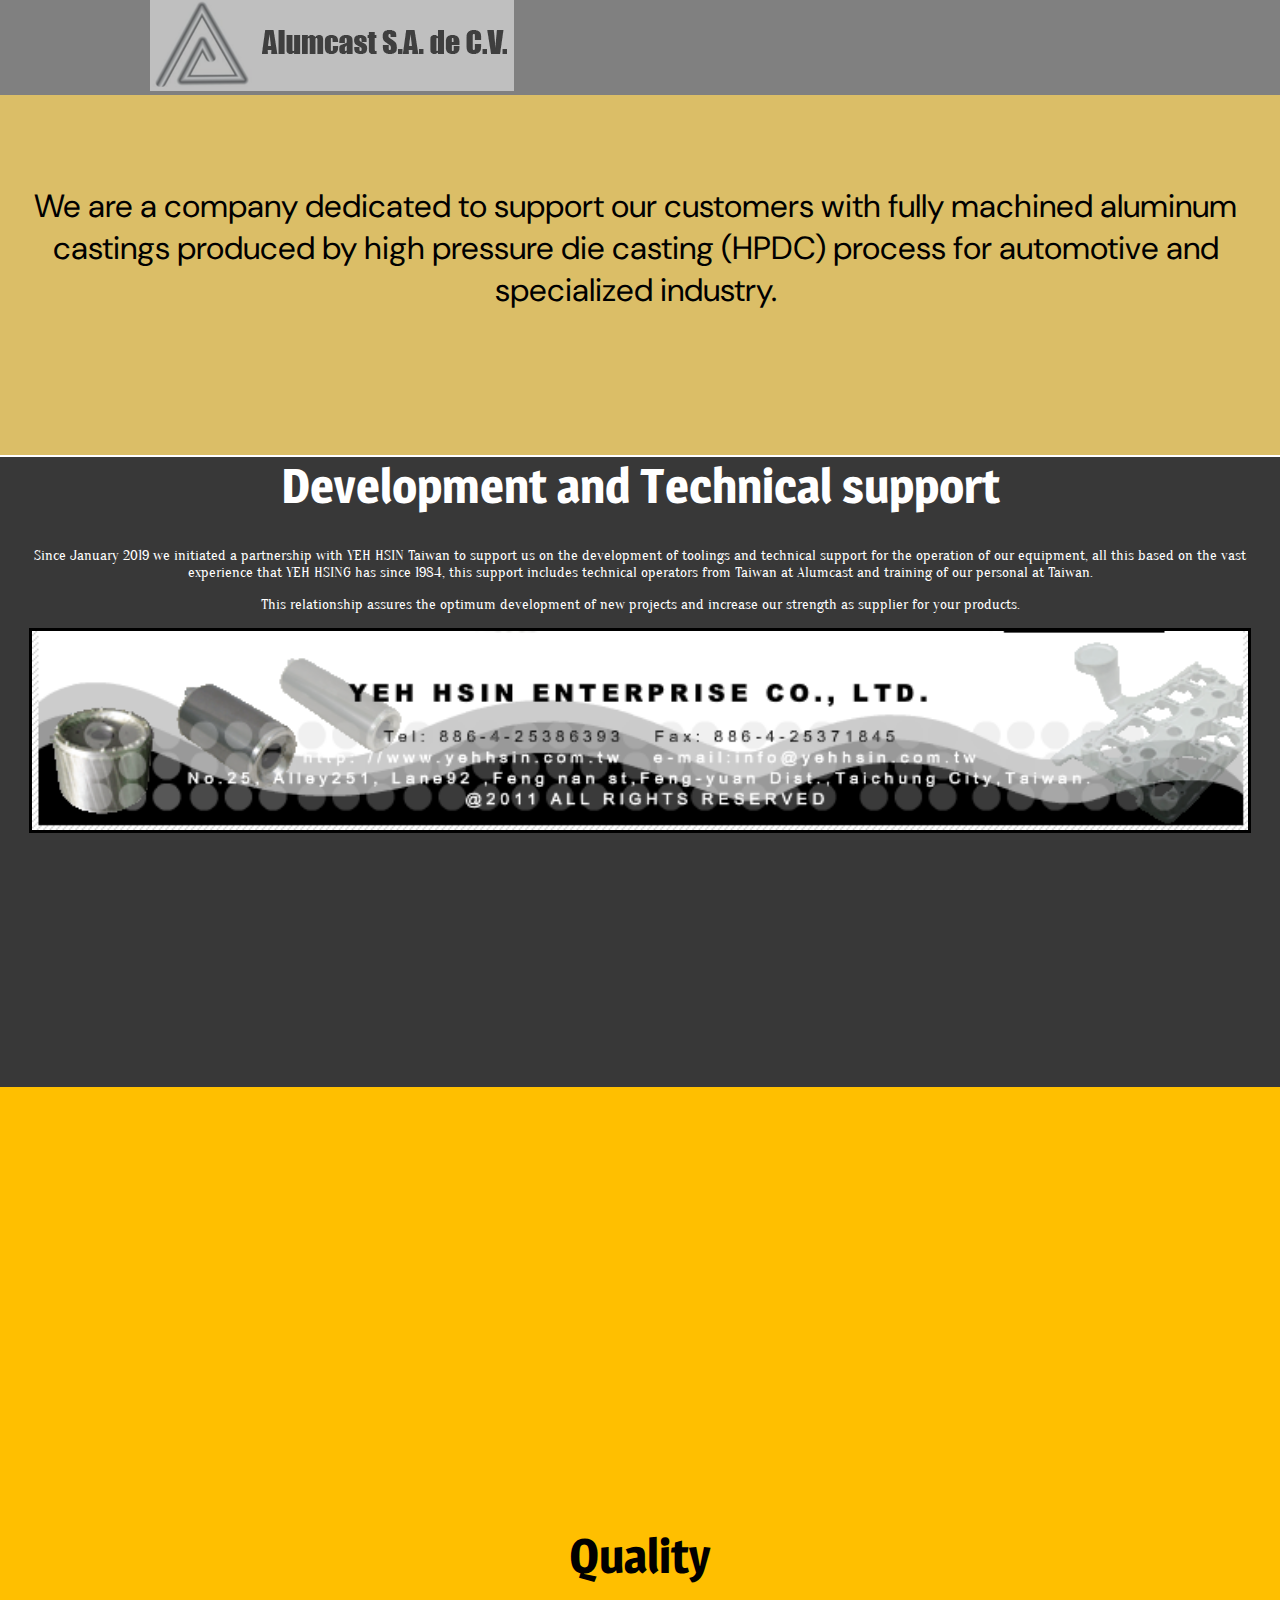
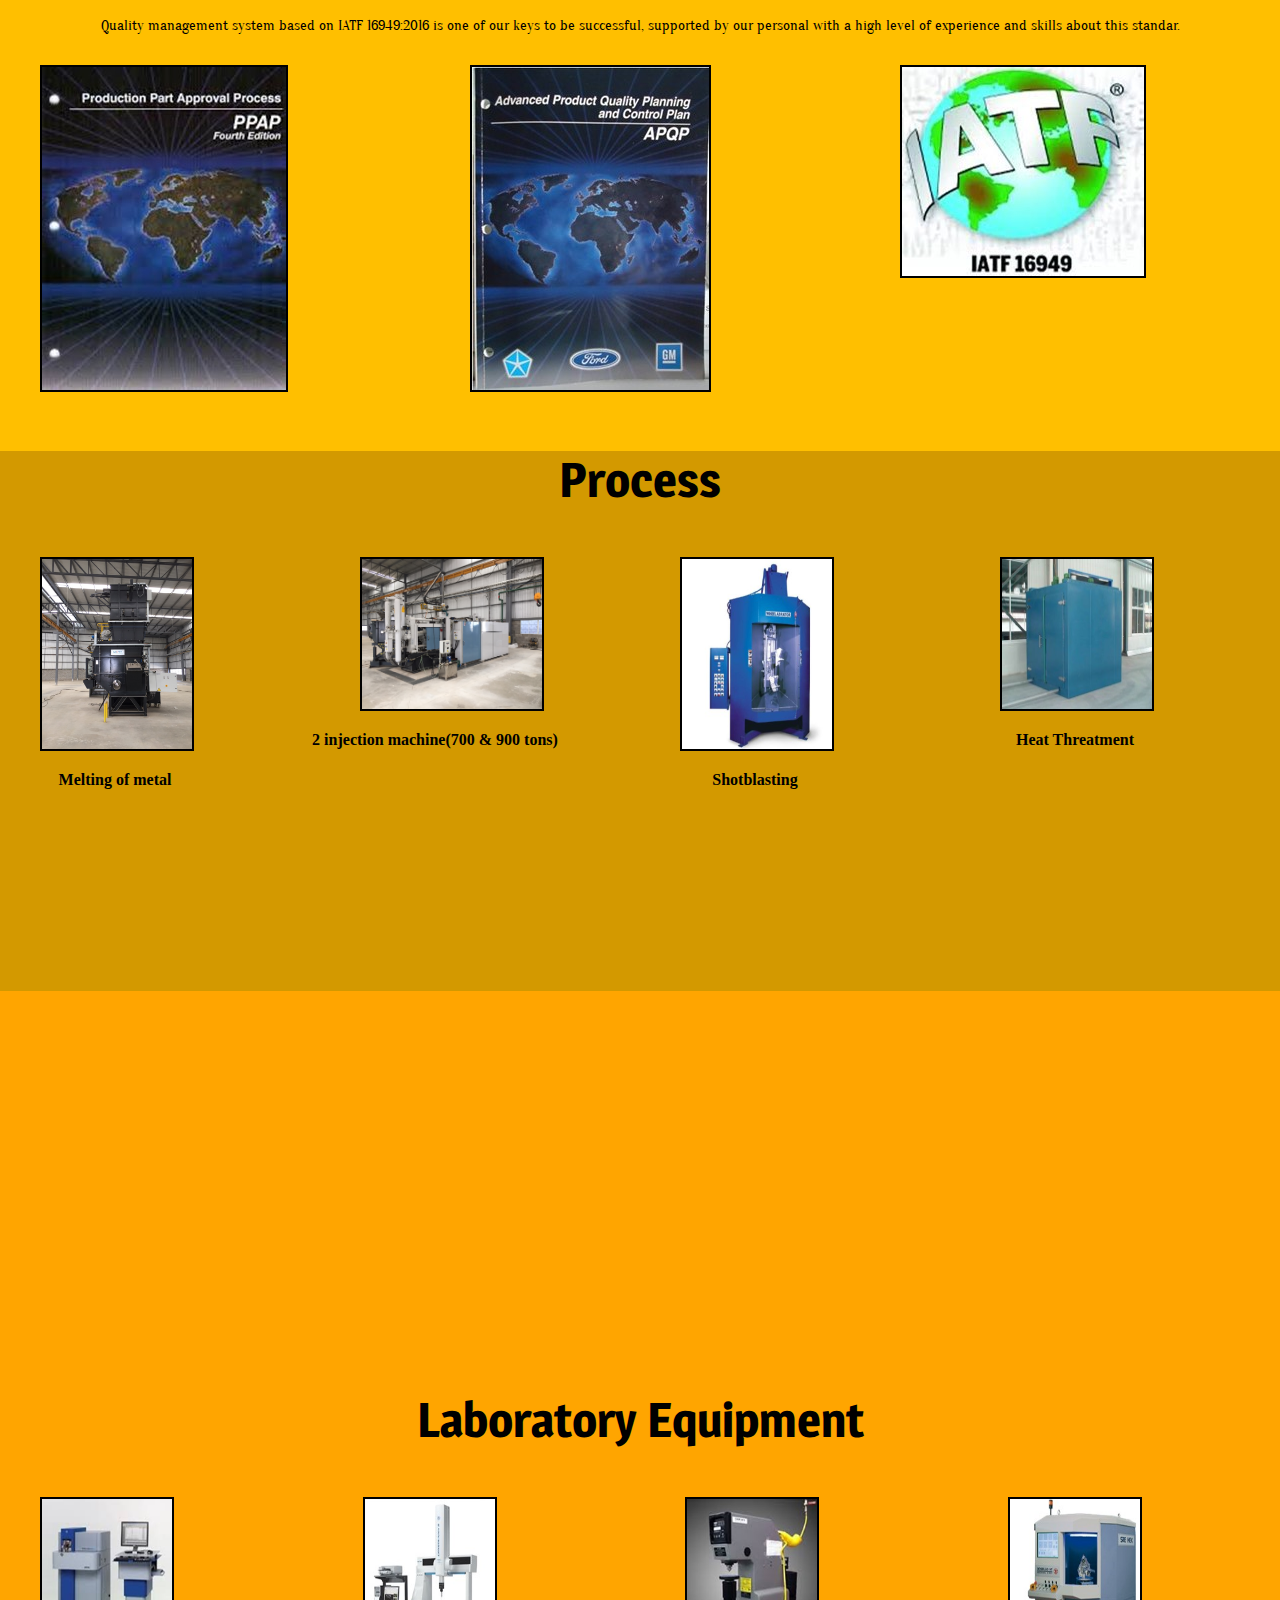
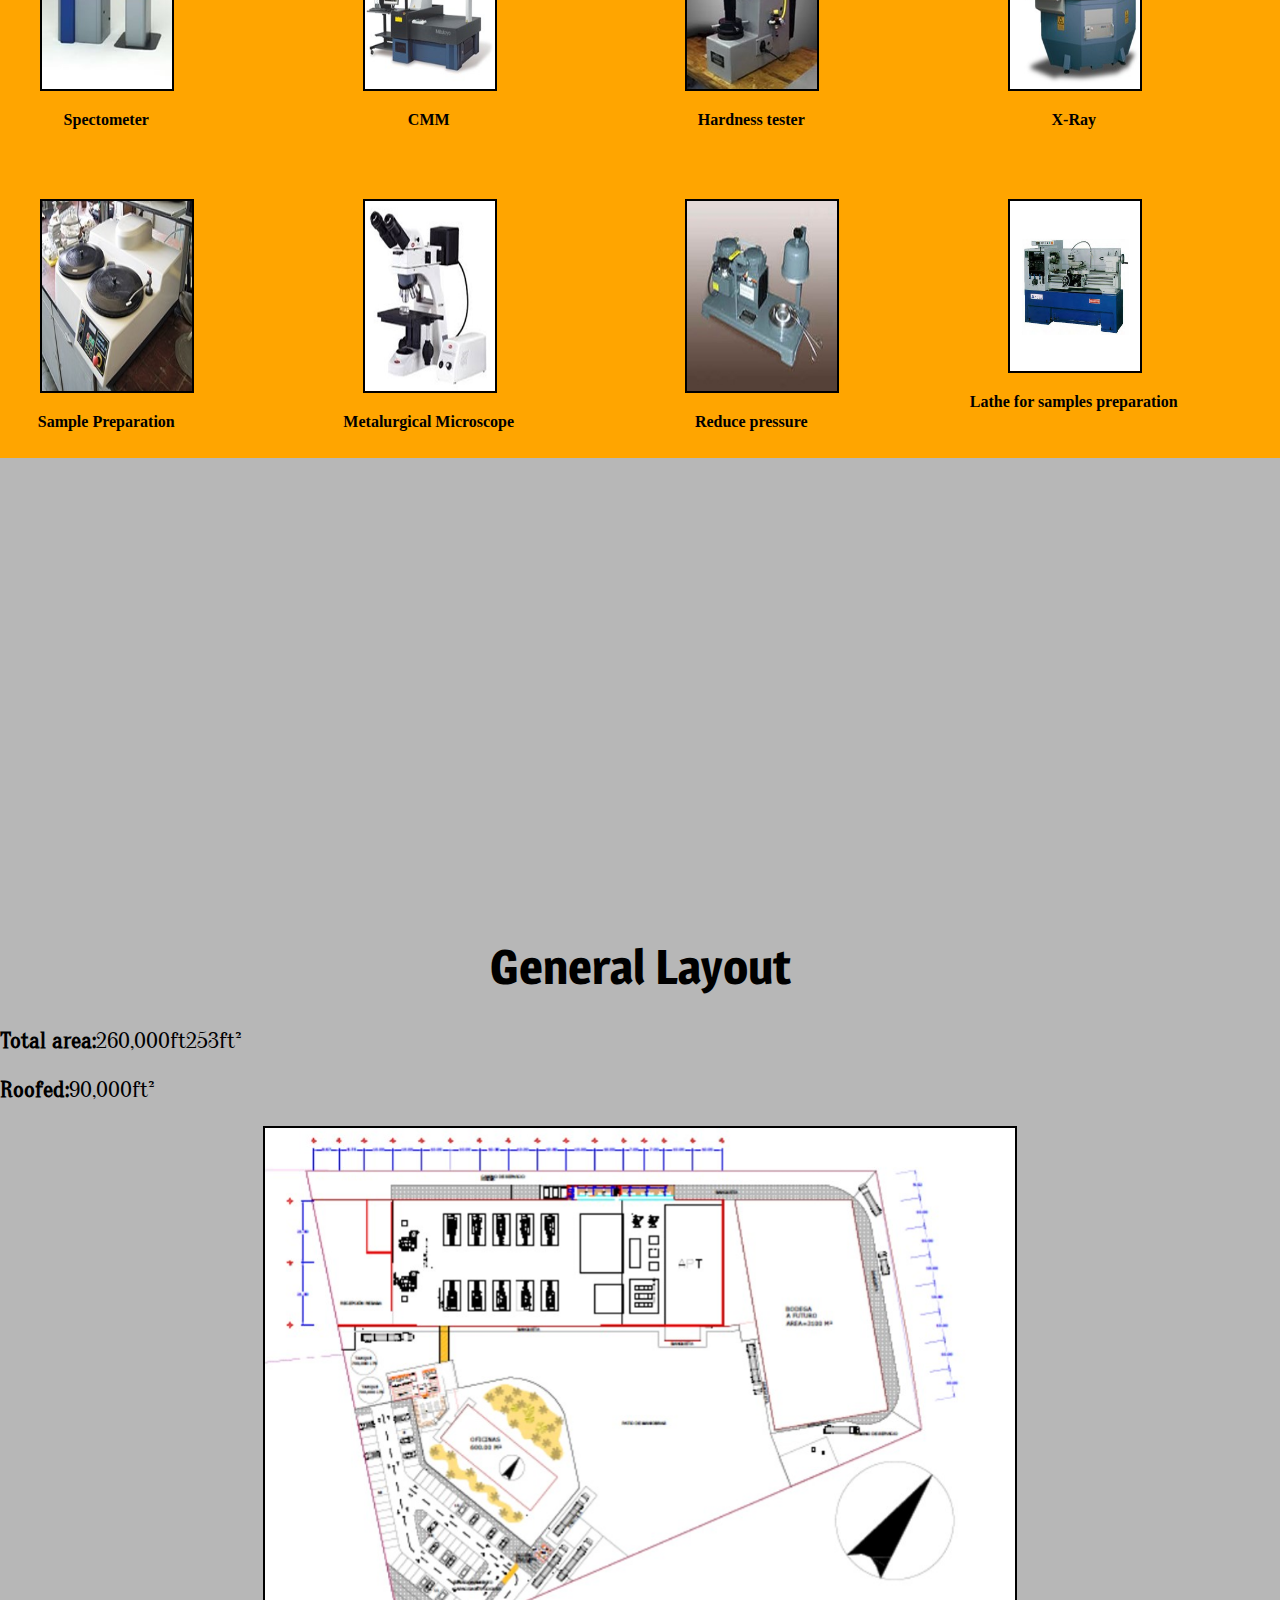
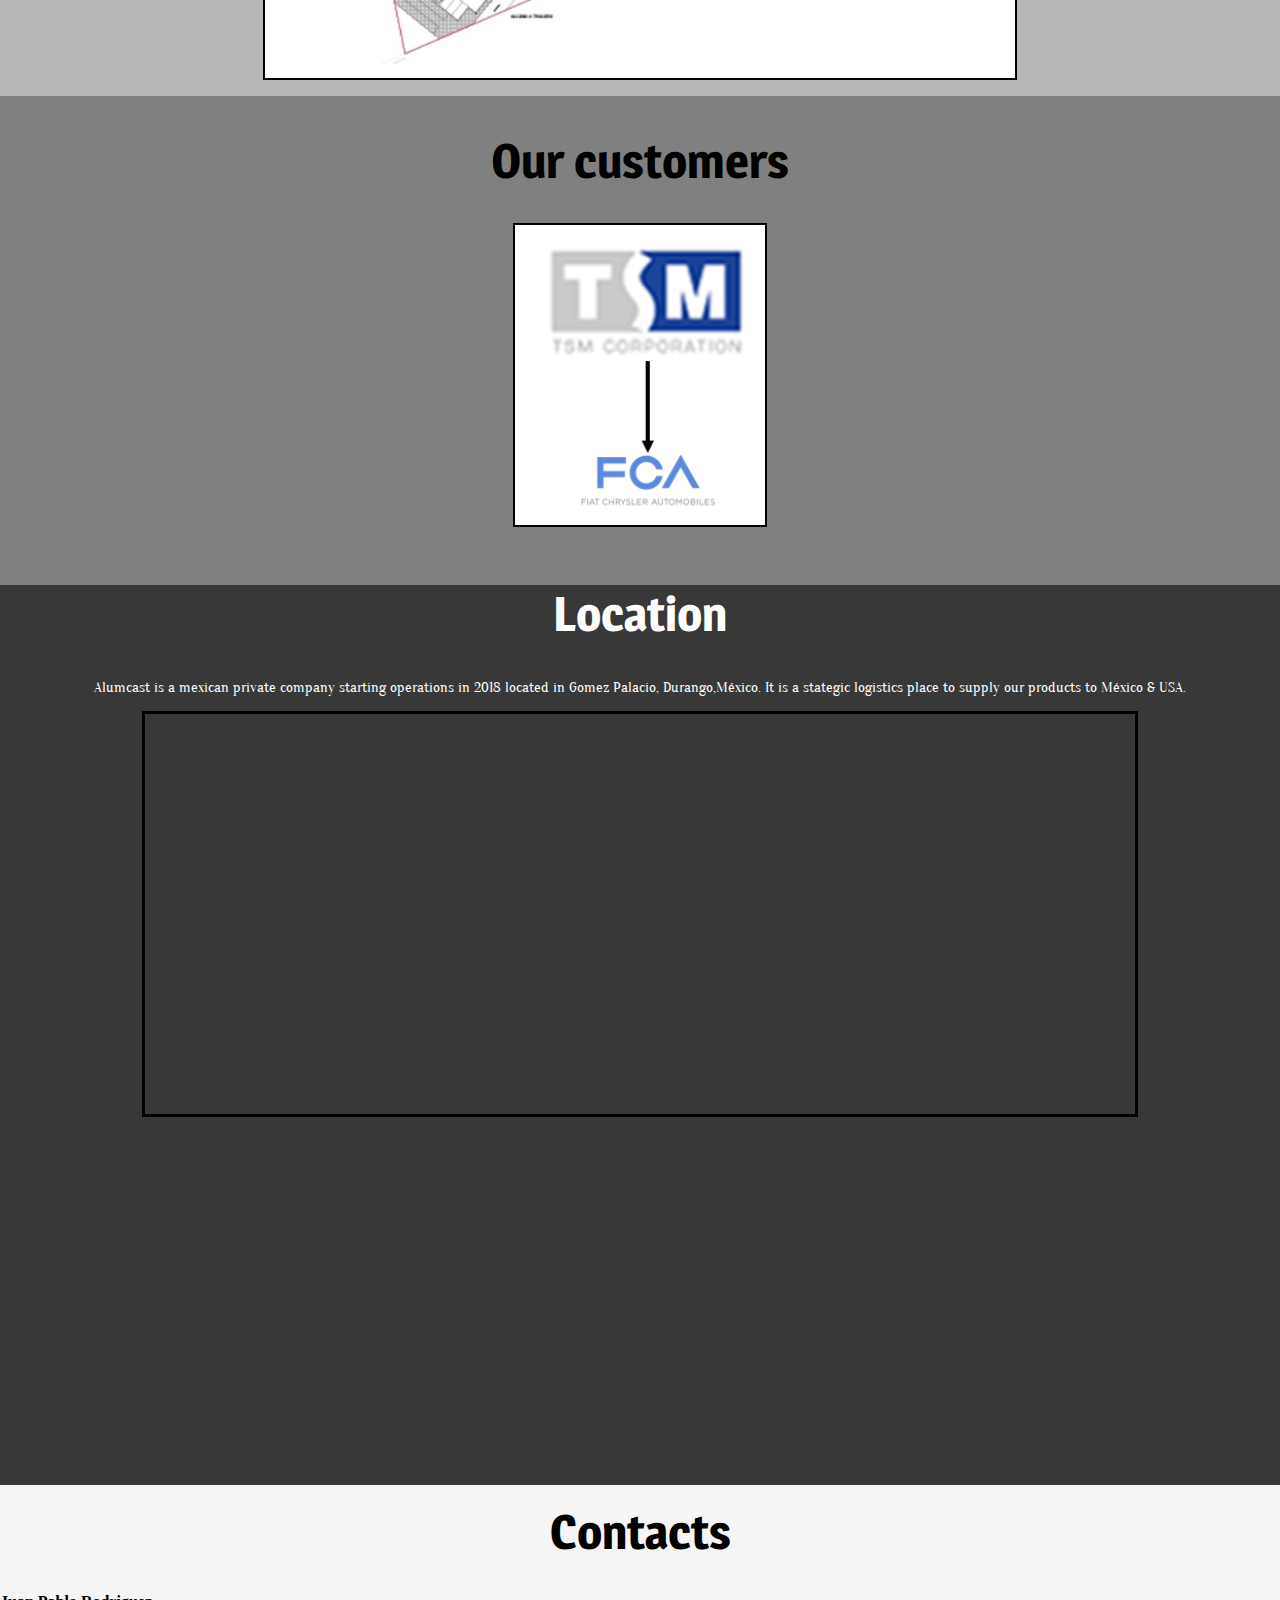
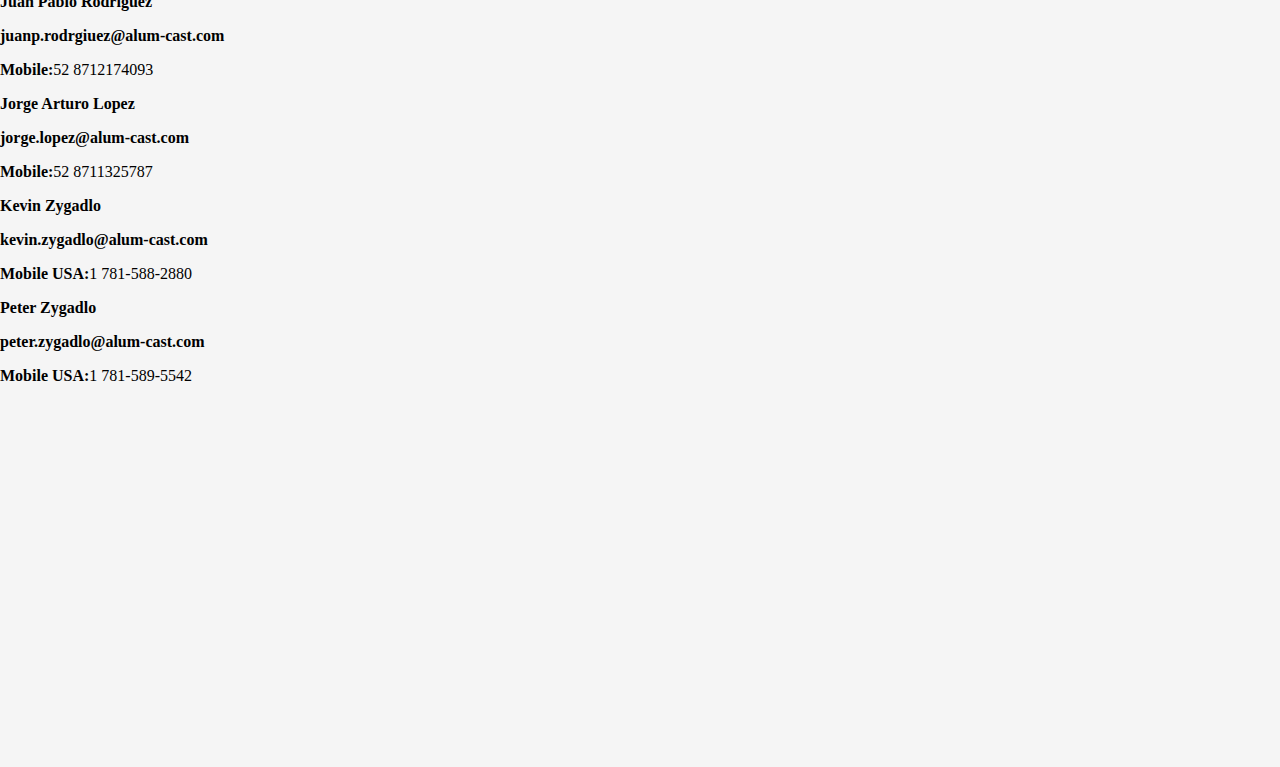
<file: index.html>
<!DOCTYPE html>
<html lang="en">
<head>
 <link rel="canonical" href="https://www.Alumcast.com.mx">
    <meta charset="UTF-8">
    <meta name="viewport" content="width=device-width, initial-scale=1.0"/>
    <meta http-equiv="X-UA-Compatible" content="ie=edge">
    <title >Alumcast S . A. de C . V.</title>   
    <link rel="shortcut icon" href="img/Alumcast-ConvertImage (4).ico" type="image/ico" sizes="TAMAÑO-FAV">
     <!--FONT AWESOME-->
     <link rel="stylesheet" href="CSS/style.css">
</head>
<!--GOOGLE FONT-->
<link href="https://fonts.googleapis.com/css?family=DM+Serif+Display&display=swap" rel="stylesheet">
<link href="https://fonts.googleapis.com/css?family=DM+Serif+Display|Magra&display=swap" rel="stylesheet">
<link href="https://fonts.googleapis.com/css?family=DM+Serif+Display|Magra|Oranienbaum&display=swap" rel="stylesheet">
<link href = "https://fonts.googleapis.com/css?family= DM + Sans & display = swap" rel = "hoja de estilo">
<link href="https://fonts.googleapis.com/css?family=Alfa+Slab+One|DM+Sans|Righteous&display=swap" rel="stylesheet">
<!--TRANSITION-->
<style type="text/css">
.icono{
	display: none;
	margin-left: 500px;
	margin-top: -60px;
}
 .icono{
   opacity: 0.5;
 }
 </style>
<!--CSS CUSTOM-->
<link rel="stylesheet" href="CSS/style.css">
<header class="header">
<div class="contenedor">
<div class="pie"></div>
  <a href="" class="icono">
      <div align="center"><img src="img/nameicon.png" alt="">
      </div></a>
      </div>
    </div>
  </div>
</header>
<body>  
   <!--HEADER-->
  <div class="text-content">
      <p class="text">We are a company dedicated to support our customers with fully machined aluminum castings produced by high pressure die casting (HPDC) process for automotive and specialized industry.</p>  
  </div>
</div>
   <!--DEVELOPMENT-->
     <div class="development" style="color: white"> 
   <h1 class="title1">Development and Technical support</h1>
       <p class="january">Since January 2019 we initiated a partnership with YEH HSIN Taiwan to support us on the development of toolings and technical support for the operation of our equipment, all this based on the vast experience that YEH HSING has since 1984, this support includes technical operators from Taiwan at Alumcast and training of our personal at Taiwan.
      </p><p class="january">This relationship assures the optimum development of new projects and increase our strength as supplier for your products.
      </p>
       <div align="center"><img  class="YEH" src="img/YEH HSIN ENTERPRISE.png" style="border-style: solid;border-width: 3px; color:black;" alt=""> </div>
      </div>
    </div>
  </div>
</div>
              <!--QUALITY-->
 <div class="quality-content"></div> <h1 class="title2">Quality</h1> 
           <p class="quality">Quality management system based on IATF 16949:2016 is one of our keys to be successful, supported by our personal with a high level of experience and skills about this standar.</p>
           <div class="gallery">
             <figure class="gallery_item; gallery_item--1"><img src="img/PPAP.png" alt="" class="gallery_img"style="border-style: solid;border-width: 2px;"></figure>
             <figure class=" gallery_item; gallery_item--2"><img src="img/APQP.png" alt="" class="gallery_img"style="border-style: solid;border-width: 2px;"></figure>
             <figure class="gallery_item;gallery_item--3"><img src="img/IATF.png" alt="" class="gallery_img"style="border-style: solid;border-width: 2px;"></figure>
           </div>
          </div>
        </div>
      </div>
    </div>
  </div>
</div>
     
    <!--PROCESS-->   
    <div class="container-process"> <h1 class="title3">Process</h1>
          <div class="gallery1">
            <figure class="gallery_item1; gallery_item--4"><img src="img/melting of metal.png" alt="Melting of metal" class="gallery_img1"style="border-style: solid;border-width: 2px;" width="150" height="190" ><div align="center"><b> <p class="tem" >Melting of metal</p></b></div> </figure>
              <figure class="gallery_item1; gallery_item--5"><img src="img/INJECTION MACHINE.png" alt="2 injection machines (700 & 900 tons)" class="gallery_img1"style="border-style: solid;border-width: 2px;" width="180" height="150"><div align="center"><b> <p class="tem">2 injection machine(700 & 900 tons)</p></b></div></figure>
                <figure class="gallery_item1; gallery_item--6"><img src="img/SHOTBLASTING.png" alt="Shotblasting" class="gallery_img1"style="border-style: solid;border-width: 2px;" width="150" height="190" ><div align="center"><b><p class="tem">Shotblasting</p></b> </div> </figure>
                  <figure class="gallery_item1; gallery_item--7"><img src="img/HEAT THREATMENT.png" alt="Heat Threatment" class="gallery_img1"style="border-style: solid;border-width: 2px;" width="150" height="150"><div align="center"><b> <p class="tem">Heat Threatment</p></b></div></figure>
                    </div>
        </div>
            </div>  
        </div>
                    </div>  
       </div>
         <!--LABORATORY EQUIPMENT-->   
         <div class="laboratory-equipment-content"></div>   <h1 class="title4">Laboratory Equipment</h1>
         <div class="gallery2">
          <figure class="gallery_item; gallery_item--8"><img src="img/Spectometer.png" alt="" class="gallery_img2"style="border-style: solid;border-width: 2px;" width="130" height="190" ><div align="center"><b> <p class="tem1" >Spectometer</p></b></div></figure>         
            <figure class="gallery_item; gallery_item--9"><img src="img/CMM.png" alt="" class="gallery_img2"style="border-style: solid;border-width: 2px;" width="130" height="190" ><div align="center"><b> <p class="tem1" >CMM</p></b></div></figure>           
              <figure class="gallery_item; gallery_item--10"><img src="img/HARDNESS TESTER.png" alt="" class="gallery_img2"style="border-style: solid;border-width: 2px;" width="130" height="190" ><div align="center"><b> <p class="tem1" >Hardness tester</p></b></div></figure>          
                <figure class="gallery_item; gallery_item--11"><img src="img/XRAY.png" alt="" class="gallery_img2"style="border-style: solid;border-width: 2px;" width="130" height="190" ><div align="center"><b> <p class="tem1" >X-Ray</p></b></div></figure>
   
                  <figure class="gallery_item; gallery_item--12"><img src="img/PREPARATION.png" alt="" class="gallery_img2"style="border-style: solid;border-width: 2px;" width="150" height="190" ><div align="center"><b> <p class="tem1" >Sample Preparation</p></b></div></figure>

                    <figure class="gallery_item; gallery_item--13"><img src="img/MICROSCOPE.png" alt="" class="gallery_img2"style="border-style: solid;border-width: 2px;" width="130" height="190" ><div align="center"><b> <p class="tem1" >Metalurgical Microscope</p></b></div> </figure> 
                    
                      <figure class="gallery_item; gallery_item--14"><img src="img/REDUCE PRESSURE.png" alt="" class="gallery_img2"style="border-style: solid;border-width: 2px;" width="150" height="190" ><div align="center"><b> <p class="tem1" >Reduce pressure</p></b></div> </figure>
                      
                        <figure class="gallery_item; gallery_item--15"><img src="img/engine metal lathe machine.jpg" alt="" class="gallery_img2"style="border-style: solid;border-width: 2px;" width="130" height="170" ><div align="center"><b> <p class="tem1" >Lathe for samples preparation</p></b></div> </figure>
         </div>
          </div>
         </div>   
        </div>
      </div>
    </div>
  </div>
</div>
                                                  
      <!--GENERAL LAYOUT-->   
      <div class="general-layout"></div>  <h1 class="title5">General Layout</h1>      
<p class="general" align="right"><b>Total area:</b>260,000ft253ft²</p>
<p class="general" align="right"><b>Roofed:</b>90,000ft²</p>
<div class="center">
       <div align="center"> <img class="layout" src="img/layout.png" alt="" style="border-style: solid; border-width: 2px;" width="750" height="550"></div>
</div>
</div>
</div>
     <!--OUR CUSTOMERS-->   
     <div class="our-customers"></div>  <h1 class="title6">Our customers</h1>      
     <div align="center"> <img src="img/customers.PNG" alt="" style="border-style: solid; border-width:2px;" width="250" height="300" ></div></div>
</div>
    <!--LOCATION-->   
    <div class="location" style="color: white">  <h1 class="title7">Location</h1> 
    <p class="google">Alumcast is a mexican private company starting operations in 2018 located in Gomez Palacio, Durango,México. It is a stategic logistics place to supply our products to México & USA. </p>
    <div align="center">
  <iframe class="ubicacion" src="https://www.google.com/maps/embed?pb=!1m23!1m12!1m3!1d230455.71100762178!2d-103.48726643749457!3d25.50936562452028!2m3!1f0!2f0!3f0!3m2!1i1024!2i768!4f13.1!4m8!3e0!4m0!4m5!1s0x868fd132325468f3%3A0x224733434c0ed99d!2sAlumcast+S.A+de+C.V%2C+km+10.95%2C+G%C3%B3mez+Palacio+-+Cuencam%C3%A9%2C+Fco.+I.+Madero%2C+35140+G%C3%B3mez+Palacio%2C+Dgo.!3m2!1d25.655576099999998!2d-103.4249617!5e0!3m2!1ses!2smx!4v1563147667066!5m2!1ses!2smx" width="990" height="400" frameborder="" style="border-style: solid;border-width: 3px; color:black" allowfullscreen></iframe>
</div>
</div>
</div>
</div>
</div>
    <!--CONTACT INFO-->   
    <div class="contacts"></div>  <h1 class="title8">Contacts</h1>
    <tbody>
  <tr><th><p><b>Juan Pablo Rodriguez</b></p>
    <p><b>juanp.rodrgiuez@alum-cast.com</b></p>
    <p><b>Mobile:</b>52 8712174093</p></th> </tr>
  <tr><th> <p><b>Jorge Arturo Lopez</b></p>
    <p><b>jorge.lopez@alum-cast.com</b></p>
    <p><b>Mobile:</b>52 8711325787</p></th></tr>
<tr> <th> <p><b>Kevin Zygadlo</b></p>
<p><b>kevin.zygadlo@alum-cast.com</b></p>
<p><b>Mobile USA:</b>1 781-588-2880</p></th> </tr>
<th> <p><b>Peter Zygadlo</b></p>
<p><b>peter.zygadlo@alum-cast.com</b></p>
<p><b>Mobile USA:</b>1 781-589-5542</p>
</th>
</tr>
</tbody>
</div>
</div>
</body>
</html>
</file>
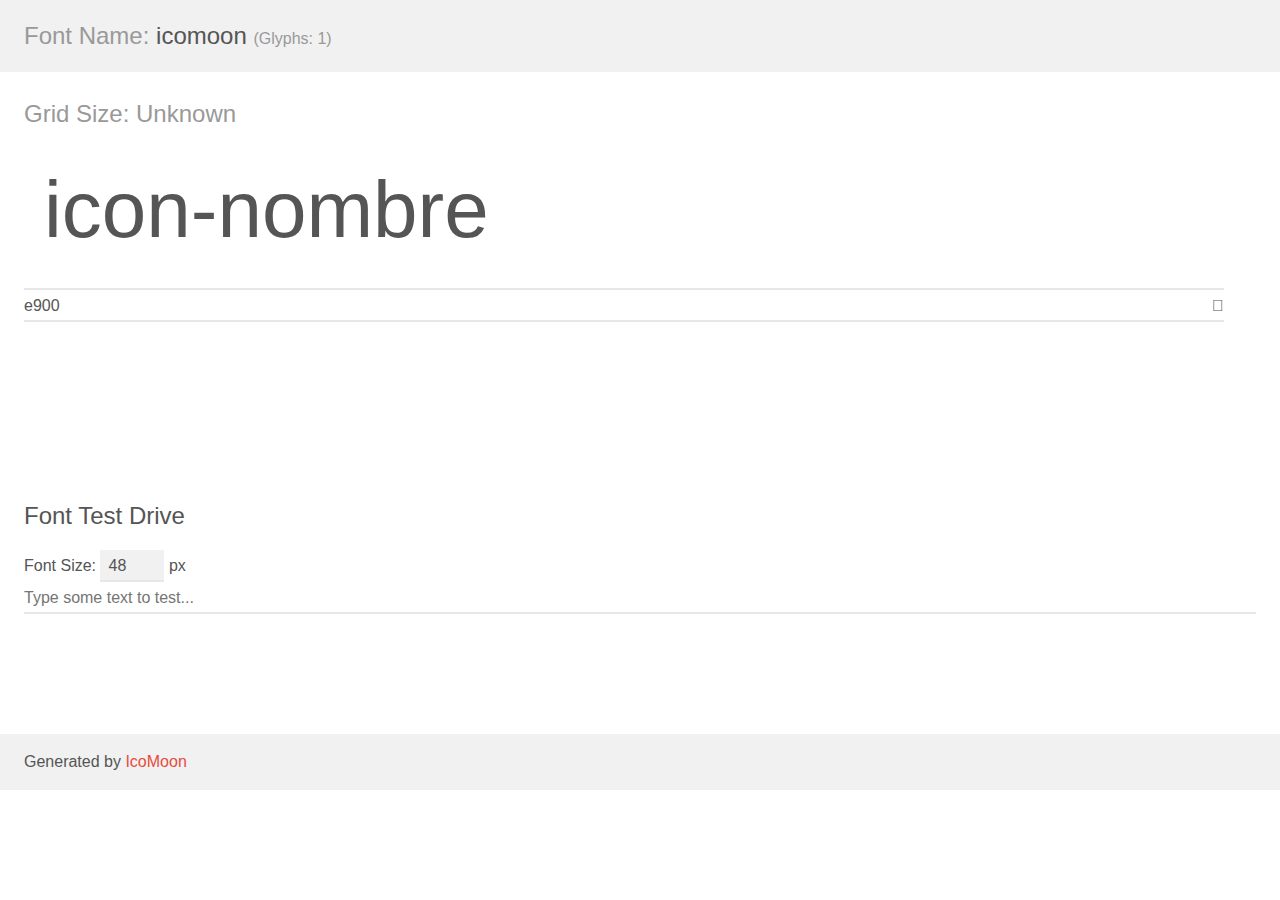
<file: demo(1).html>
<!doctype html>
<html>
<head>
    <meta charset="utf-8">
    <title>IcoMoon Demo</title>
    <meta name="description" content="An Icon Font Generated By IcoMoon.io">
    <meta name="viewport" content="width=device-width, initial-scale=1">
    <link rel="stylesheet" href="demo-files/demo.css">
    <link rel="stylesheet" href="style.css"></head>
<body>
    <div class="bgc1 clearfix">
        <h1 class="mhmm mvm"><span class="fgc1">Font Name:</span> icomoon <small class="fgc1">(Glyphs:&nbsp;1)</small></h1>
    </div>
    <div class="clearfix mhl ptl">
        <h1 class="mvm mtn fgc1">Grid Size: Unknown</h1>
        <div class="glyph fs1">
            <div class="clearfix bshadow0 pbs">
                <span class="icon-nombre"></span>
                <span class="mls"> icon-nombre</span>
            </div>
            <fieldset class="fs0 size1of1 clearfix hidden-false">
                <input type="text" readonly value="e900" class="unit size1of2" />
                <input type="text" maxlength="1" readonly value="&#xe900;" class="unitRight size1of2 talign-right" />
            </fieldset>
            <div class="fs0 bshadow0 clearfix hidden-true">
                <span class="unit pvs fgc1">liga: </span>
                <input type="text" readonly value="" class="liga unitRight" />
            </div>
        </div>
    </div>

    <!--[if gt IE 8]><!-->
    <div class="mhl clearfix mbl">
        <h1>Font Test Drive</h1>
        <label>
            Font Size: <input id="fontSize" type="number" class="textbox0 mbm"
            min="8" value="48" />
            px
        </label>
        <input id="testText" type="text" class="phl size1of1 mvl"
        placeholder="Type some text to test..." value=""/>
        <div id="testDrive" class="icon-" style="font-family: icomoon">&nbsp;
        </div>
    </div>
    <!--<![endif]-->
    <div class="bgc1 clearfix">
        <p class="mhl">Generated by <a href="https://icomoon.io/app">IcoMoon</a></p>
    </div>

    <script src="demo-files/demo.js"></script>
</body>
</html>
</file>
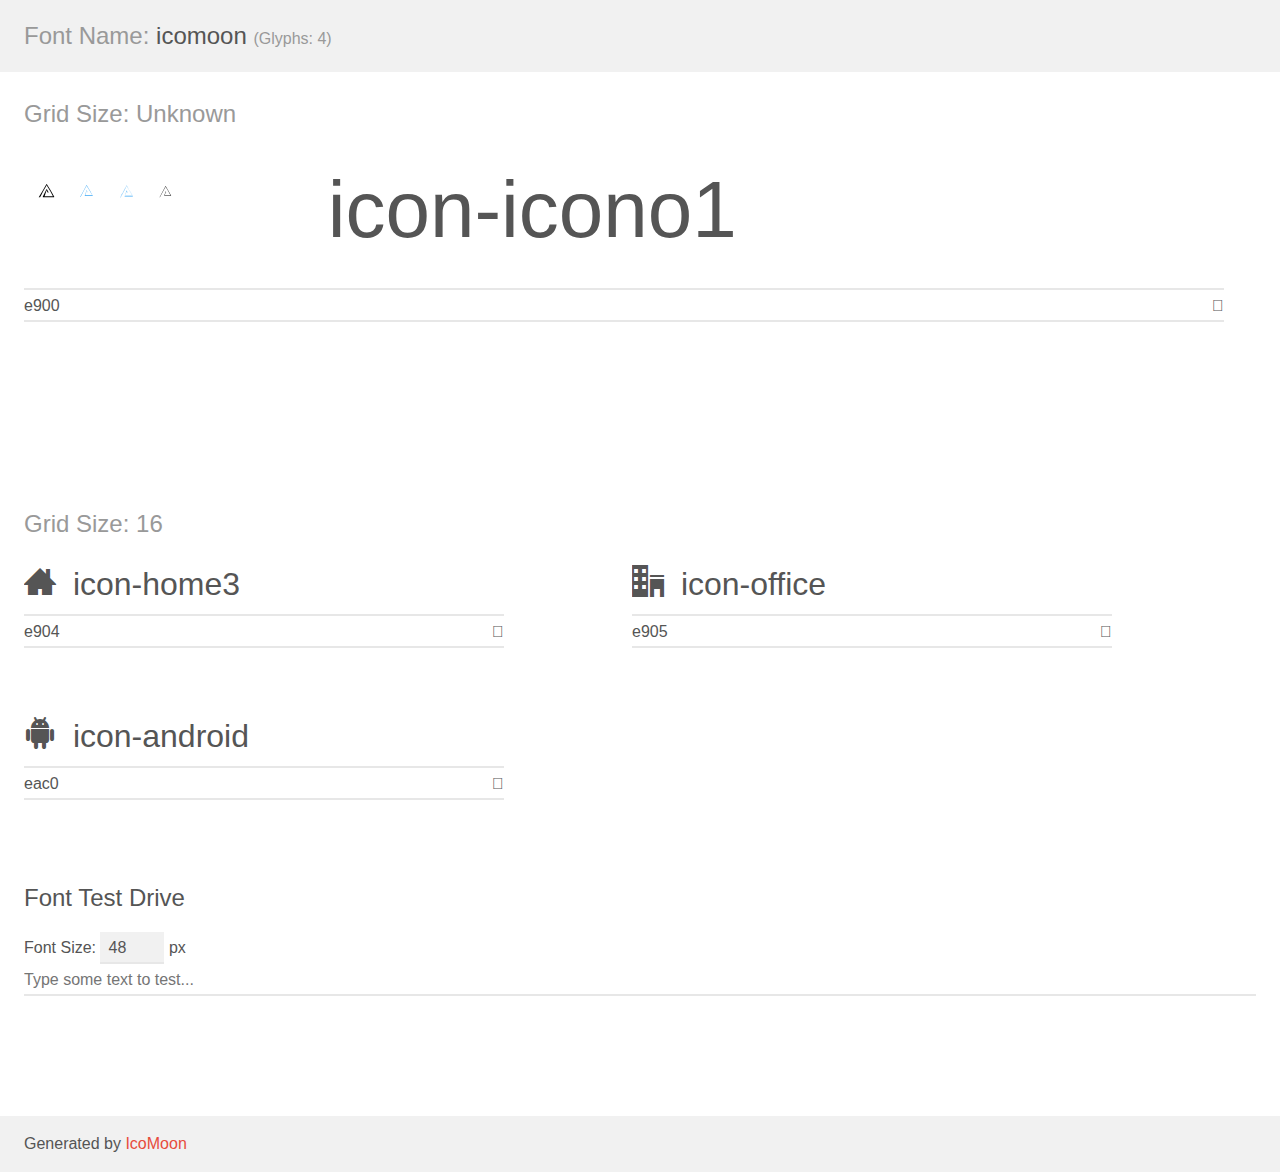
<file: demo.html>
<!doctype html>
<html>
<head>
    <meta charset="utf-8">
    <title>IcoMoon Demo</title>
    <meta name="description" content="An Icon Font Generated By IcoMoon.io">
    <meta name="viewport" content="width=device-width, initial-scale=1">
    <link rel="stylesheet" href="demo-files/demo.css">
    <link rel="stylesheet" href="style.css"></head>
<body>
    <div class="bgc1 clearfix">
        <h1 class="mhmm mvm"><span class="fgc1">Font Name:</span> icomoon <small class="fgc1">(Glyphs:&nbsp;4)</small></h1>
    </div>
    <div class="clearfix mhl ptl">
        <h1 class="mvm mtn fgc1">Grid Size: Unknown</h1>
        <div class="glyph fs1">
            <div class="clearfix bshadow0 pbs">
                <span class="icon-icono1"> <span class="path1"></span> <span class="path2"></span> <span class="path3"></span> <span class="path4"></span></span>
                <span class="mls"> icon-icono1</span>
            </div>
            <fieldset class="fs0 size1of1 clearfix hidden-false">
                <input type="text" readonly value="e900" class="unit size1of2" />
                <input type="text" maxlength="1" readonly value="&#xe900;" class="unitRight size1of2 talign-right" />
            </fieldset>
            <div class="fs0 bshadow0 clearfix hidden-true">
                <span class="unit pvs fgc1">liga: </span>
                <input type="text" readonly value="" class="liga unitRight" />
            </div>
        </div>
    </div>
    <div class="clearfix mhl ptl">
        <h1 class="mvm mtn fgc1">Grid Size: 16</h1>
        <div class="glyph fs2">
            <div class="clearfix bshadow0 pbs">
                <span class="icon-home3"></span>
                <span class="mls"> icon-home3</span>
            </div>
            <fieldset class="fs0 size1of1 clearfix hidden-false">
                <input type="text" readonly value="e904" class="unit size1of2" />
                <input type="text" maxlength="1" readonly value="&#xe904;" class="unitRight size1of2 talign-right" />
            </fieldset>
            <div class="fs0 bshadow0 clearfix hidden-true">
                <span class="unit pvs fgc1">liga: </span>
                <input type="text" readonly value="home3, house3" class="liga unitRight" />
            </div>
        </div>
        <div class="glyph fs2">
            <div class="clearfix bshadow0 pbs">
                <span class="icon-office"></span>
                <span class="mls"> icon-office</span>
            </div>
            <fieldset class="fs0 size1of1 clearfix hidden-false">
                <input type="text" readonly value="e905" class="unit size1of2" />
                <input type="text" maxlength="1" readonly value="&#xe905;" class="unitRight size1of2 talign-right" />
            </fieldset>
            <div class="fs0 bshadow0 clearfix hidden-true">
                <span class="unit pvs fgc1">liga: </span>
                <input type="text" readonly value="office, buildings" class="liga unitRight" />
            </div>
        </div>
        <div class="glyph fs2">
            <div class="clearfix bshadow0 pbs">
                <span class="icon-android"></span>
                <span class="mls"> icon-android</span>
            </div>
            <fieldset class="fs0 size1of1 clearfix hidden-false">
                <input type="text" readonly value="eac0" class="unit size1of2" />
                <input type="text" maxlength="1" readonly value="&#xeac0;" class="unitRight size1of2 talign-right" />
            </fieldset>
            <div class="fs0 bshadow0 clearfix hidden-true">
                <span class="unit pvs fgc1">liga: </span>
                <input type="text" readonly value="android, brand55" class="liga unitRight" />
            </div>
        </div>
    </div>

    <!--[if gt IE 8]><!-->
    <div class="mhl clearfix mbl">
        <h1>Font Test Drive</h1>
        <label>
            Font Size: <input id="fontSize" type="number" class="textbox0 mbm"
            min="8" value="48" />
            px
        </label>
        <input id="testText" type="text" class="phl size1of1 mvl"
        placeholder="Type some text to test..." value=""/>
        <div id="testDrive" class="icon-" style="font-family: icomoon">&nbsp;
        </div>
    </div>
    <!--<![endif]-->
    <div class="bgc1 clearfix">
        <p class="mhl">Generated by <a href="https://icomoon.io/app">IcoMoon</a></p>
    </div>

    <script src="demo-files/demo.js"></script>
</body>
</html>
</file>
<file: CSS/style.css>
header{
	margin: 0%;
	width: 100%;
	background:gray;
}

.site-name{
	display: block;
	margin-left: -120px;
	margin-top: -465px;
}
.icono{
	display: block;
	margin-left: 600px;
	margin-top: -110px;
}
.contenedor{
	max-width:90%;
	max-width: 900px;
	margin: 0;
	
}
#pie{
	width: 100%;
	padding: 0px;
	margin: 0%;
	position: fixed;
	float: center;
	background:gray;
	background-attachment: fixed;
	background-size: 100% 100%;
	z-index: 120;
	height: -50px;
}
body{ 
	width: 100%;
	margin: 0%;
}
.text-content{
	content: "";
    height: 40vh;
    width: 100%;
    background-color:#dbbe67;
    background-position: center;
    background-repeat:no-repeat ;   
    display: block;
}
.text	{
	position:absolute;
    z-index: 1;
    top: 10%;
    left: 10%;
    margin-top: 90px;
    margin-left: -145px;
text-align: center;
width: -100px;
height: 300px;
font-size: 2rem;
font-family:'DM Sans', sans-serif;
}
.development{
	content: "";
	background-color:#383838;
	background-repeat: no-repeat;
	height: 70vh;
	width: 100%;    
	margin-top:5%;
	display: block;
}   
.title1{
	z-index: 1;
font-size: 3rem;
text-align: center;
margin-top:130px;
margin-left: 0px;
top: 300%;
left: 50%;
font-family: 'Magra', sans-serif;
}
.january{
	text-align:center;
font-size: 15px;
z-index: 1;
top: 50%;
left: 50%;
margin-top: 0px;
margin-left:0px;    
font-family:'Oranienbaum', serif;
font-size: 2 rem;
}
.YEH{
	width: 80;
	height: 780;
	max-width: 200%;
	object-fit: cover;	
}
.quality-content::after{
	content: "";
	background-color:#ffbf00;
	background-repeat: no-repeat;
	height: 90vh;
	width: 100%;    
	margin-top:0%;
	margin-right: 25%;
	display: block;
}
.title2{
	z-index: 1;
font-size: 3rem;
text-align: center;
margin-top:-500px;
margin-left: 0px;
top: 15%;
left: 50%;
font-family: 'Magra', sans-serif;
}
.quality{
	text-align:center;
	font-size: 15px;
	z-index: 1;
	top: 50%;
	left: 50%;
	margin-top: 0px;
	margin-left:0px;    
	font-family:'Oranienbaum', serif;   
	box-sizing: border-box;

}
.gallery{
	display: grid;
	grid-template-columns: repeat(3, 1fr);
	grid-template-rows: repeat(3,5vw);
	grid-gap: 120px;
}
.gallery_img{
	width: 800;
	height: 800;
	object-fit: cover;
	max-width: 100%;
}
.container-process{
	content: "";
	background-color:#d39900;
	background-repeat: no-repeat;
	box-sizing: border-box;
	padding: 0%;
	height: 140vh;
	width: 100%;    
	margin-top:0%;
	margin-right: 25%;
	display: block;
	

}
.title3{
	z-index: 1;
	font-size: 3rem;
text-align: center;
margin-top:-70px;
margin-left: 0px;
top: 0%;
left: 50%;
font-family: 'Magra', sans-serif;   
}
.gallery1{
	display:grid; 
	grid-template-columns: repeat(4,1fr);
	grid-template-rows: repeat(6,5vw);
	grid-gap: 0px;
	}
.gallery__img1{
	width: 250;
	height: 290;
	object-fit: cover;
	max-width: 100%;
}
.laboratory-equipment-content{
	content: "";
	background-color:orange;
	background-repeat: no-repeat;
	height: 160vh;
	width: 100%;    
	margin-top:0%;
	margin-right: 25%;
	display: block; 
	box-sizing: border-box;

}
.title4{
	z-index: 1;
	font-size: 3rem;
text-align: center;
margin-top:-940px;
margin-left: 0px;
top: 0%;
left: 50%;
font-family: 'Magra', sans-serif;   
}
.gallery2{
	grid-template-columns: repeat(4,1fr);
	grid-template-rows: repeat(3,4vw);  
	grid-column-gap: 10px;
	grid-row-gap: 350px;
	display: grid;
}
.gallery__img2{
	width: 100%;
	height: 100%;
	object-fit: cover;
}
.general-layout{
	content: "";
	background-color:#b7b7b7;
	background-repeat: no-repeat;
	height: 150vh;
	width: 100%;    
	margin-top:-5%;
	margin-right: 25%;
	display: block; 
}
.title5{
	z-index: 1;
	font-size: 3rem;
text-align: center;
margin-top:-870px;
margin-left: 0px;
top: 0%;
left: 50%;
font-family: 'Magra', sans-serif;   
}
.general{
	text-align:left;
	font-size: .6cm;
	z-index: 1;
	top: 50%;
	left: 50%;
	margin-top: 0px;
	margin-left:0px;    
	font-family:'Oranienbaum', serif;   
}
.our-customers{
	content: "";
	background-color:#808080;
	background-repeat: no-repeat;
	height: 80vh;
	width: 100%;    
	margin-top:1%;
	margin-right: 25%;
	display: block; 
}
.title6{
	z-index: 1;
	font-size: 3rem;
text-align: center;
margin-top:-76vh;
margin-left: 0px;
top: 0%;
left: 50%;
font-family: 'Magra', sans-serif;
}
.location{
	content: "";
	background-color:#383838;
	background-repeat: no-repeat;
	height: 100vh;
	width: 100%;    
	margin-top:0%;
	margin-right: 25%;
	display: block; 
}
.title7{
	z-index: 1;
	font-size: 3rem;
text-align: center;
margin-top:6vh;
margin-left: 0px;
top: 0%;
left: 50%;
font-family: 'Magra', sans-serif;
}
.google{
	text-align:center;
font-size: 15px;
z-index: 1;
top: 50%;
left: 50%;
margin-top: 4vh;
margin-left:0px;    
font-family:'Oranienbaum', serif;
}
.contacts{
	content: "";
	background-color:whitesmoke;
	background-repeat: no-repeat;
	height: 98vh;
	width: 100%;    
	margin-top:0%;
	margin-right: 25%;
	display: block;     
}
.title8{
        z-index: 1;
        font-size: 3rem;
    text-align: center;
    margin-top:-96vh;
    margin-left: 0px;
    top: 0%;
    left: 50%;
    font-family: 'Magra', sans-serif
	}
	
@media(min-width:360px){
	.site-name{
		display: block;
		font-weight: 200%;
		margin-left: -30px;
		margin-top: -60px;
	}
	.icono{
		display: block;
		margin-left: 300px;
		margin-top: -50px;
	}
	.icono{
		width: 100%;
	object-fit: cover;
	max-width: 95%;
	max-height: 97%;
	}
	.contenedor{
		width: 35%;
		max-width: 365px;
		margin: 0;
	}
	.text	{
	position:absolute;
    z-index: 1;
    top: 10%;
    left: 45%;
    margin-top: 70px;
    margin-left: -210px;
text-align: center;
width: -100px;
height: 300px;
font-size: 1.5rem;
font-family:'DM Sans', sans-serif;
}
.mapa{
	width: 80;
	height: 1280;
	object-fit: cover;
	max-width: 95%;
	max-height: 97%;
}
.development{
	content: "";
	background-color:#383838;
	background-repeat: no-repeat;
	height: 70vh;
	width: 100%;    
	margin-top:-29%;
	display: block;
}   
.title1{
	z-index: 1;
font-size: 3rem;
text-align: center;
margin-top:130px;
margin-left: 0px;
top: 300%;
left: 50%;
font-family: 'Magra', sans-serif;
}
.january{
	text-align:center;
font-size: 15px;
z-index: 1;
top: 50%;
left: 50%;
margin-top: 0px;
margin-left:0px;    
font-family:'Oranienbaum', serif;
font-size: 2 rem;
}
.YEH{
	width: 500;
	height: 580;
	max-width: 95%;
	object-fit: cover;	
}

.quality-content::after{
	content: "";
	background-color:#ffbf00;
	background-repeat: no-repeat;
	height: 120vh;
	width: 100%;    
	margin-top:0%;
	margin-right: 25%;
	display: block;
}
.title2{
	z-index: 1;
font-size: 3rem;
text-align: center;
margin-top:-700px;
margin-left: 0px;
top: 15%;
left: 50%;
font-family: 'Magra', sans-serif;
}
.quality{
	text-align:center;
	font-size: 15px;
	z-index: 1;
	top: 50%;
	left: 50%;
	margin-top: 0px;
	margin-left:0px;    
	font-family:'Oranienbaum', serif;   
	box-sizing: border-box;
}
.gallery_img{
	width: 1100;
	height: 1100;
	object-fit: cover;
	box-sizing: border-box;
	max-width: 150%;
	margin: 0%
}
}
.gallery{
	display: grid;
	grid-template-columns: repeat(3, 1fr);
	grid-template-rows: repeat(3,5vw);
	grid-gap: 10px;
	padding: 0%;
}
.gallery1, .gallery2{
	display:grid; 
	grid-template-columns: repeat(2,1fr);
	grid-template-rows: repeat(3,5vw);
	}
	.gallery1{
	grid-row-gap: 350%;
	grid-column-gap: -10%;
	padding: 0%
	}
	.gallery2{
		grid-row-gap: 70%;
		grid-column-gap: 10%;
		padding: 0%;
		box-sizing: border-box;
		}
		.laboratory-equipment-content{
			content: "";
			background-color:orange;
			background-repeat: no-repeat;
			height: 260vh;
			width: 100%;    
			margin-top:0%;
			margin-right: 10%;
			display: block; 
			box-sizing: border-box;
		}
		.title4{
			z-index: 1;
			font-size: 3rem;
		text-align: center;
		margin-top:-1500px;
		margin-left: 0px;
		top: 0;
		left: 50%;
		font-family: 'Magra', sans-serif;   
		}
		.gallery__img2{
			width: 48%;
			height: 100%;
			object-fit: cover;
		}
		.general-layout{
			content: "";
			background-color:#b7b7b7;
			background-repeat: no-repeat;
			height: 150vh;
			width: 100%;    
			margin-top:160%;
			margin-right: 25%;
			display: block; 
		}
.gallery__img1{
	width: 150;
	height: 190;
	object-fit: cover;
    max-height: 30%;
	max-width: 30%;
}
	.container-process{
		content: "";
		background-color:#d39900;
		background-repeat: no-repeat;
		box-sizing: border-box;
		padding: 0%;
		height: 110vh;
		width: 100%;    
		margin-top:0%;
		margin-right: 25%;
		display: block;
	}
	.title3{
		z-index: 1;
		font-size: 3rem;
	text-align: center;
	margin-top:90px;
	margin-left: 0px;
	top: 0%;
	left: 50%;
	font-family: 'Magra', sans-serif;   
	}
	.layout{
	width: 350;
	height: 190;
	object-fit: cover;
    max-height: 70%;
	max-width: 97%;	
}
.ubicacion{
	width: 250;
	height: 290;
	object-fit: cover;
    max-height: 90%;
	max-width: 90%;
}
@media(min-width:768px){
	.site-name{
		display: block;
		font-weight: 300%;
		margin-left: -120px;
		margin-top: -75px;
	}
	.icono{
		display: block;
		margin-left: 400px;
		margin-top: -106px;
	}
	.icono{
		width: 80%;
	object-fit: cover;
	max-width: 95%;
	max-height: 97%;
	}
}
.text	{
	position:absolute;
    z-index: 1;
    top: 15%;
    left: 20%;
    margin-top: 70px;
    margin-left: -205px;
text-align: center;
width: -100px;
height: 300px;
font-size: 1.5rem;
font-family:'DM Sans', sans-serif;
}
.quality-content::after{
	content: "";
	background-color:#ffbf00;
	background-repeat: no-repeat;
	height: 140vh;
	width: 100%;    
	margin-top:0%;
	margin-right: 25%;
	display: block;
}
.title2{
	z-index: 1;
font-size: 3rem;
text-align: center;
margin-top:-820px;
margin-left: 0px;
top: 15%;
left: 50%;
font-family: 'Magra', sans-serif;
}
.quality{
	text-align:center;
	font-size: 15px;
	z-index: 1;
	top: 50%;
	left: 50%;
	margin-top: 0px;
	margin-left:0px;    
	font-family:'Oranienbaum', serif;   
	box-sizing: border-box;
}
.container-process{
	content: "";
	background-color:#d39900;
	background-repeat: no-repeat;
	box-sizing: border-box;
	padding: 0%;
	height: 60vh;
	width: 100%;    
	margin-top:0%;
	margin-right: 25%;
	display: block;
}
.title3{
	z-index: 1;
	font-size: 3rem;
text-align: center;
margin-top:190px;
margin-left: 0px;
top: 0%;
left: 50%;
font-family: 'Magra', sans-serif;   
}
.gallery1{
	display:grid; 
	grid-template-columns: repeat(4,1fr);
	grid-template-rows: repeat(1,5vw);
	}
	.gallery1{
	grid-row-gap: 350%;
	grid-column-gap: -10%;
	padding: 0%
	}
	.gallery__img1{
		width: 150;
		height: 190;
		object-fit: cover;
		max-width: 100%;
	}
	.laboratory-equipment-content{
		content: "";
		background-color:orange;
		background-repeat: no-repeat;
		height: 120vh;
		width: 100%;    
		margin-top:0%;
		margin-right: 25%;
		display: block; 
		box-sizing: border-box;
	
	}
	.title4{
		z-index: 1;
		font-size: 3rem;
	text-align: center;
	margin-top:-680px;
	margin-left: 0px;
	top: 0%;
	left: 50%;
	font-family: 'Magra', sans-serif;   
	}
	.gallery2{
		grid-template-columns: repeat(4,1fr);
		grid-template-rows: repeat(3,4vw);  
		grid-column-gap: 10px;
		grid-row-gap: 250px;
		display: grid;
	}
	.gallery__img2{
		width: 100%;
		height: 100%;
		object-fit: cover;
	}
	.general-layout{
		content: "";
		background-color:#b7b7b7;
		background-repeat: no-repeat;
		height: 150vh;
		width: 100%;    
		margin-top:-4%;
		margin-right: 25%;
		display: block; 
	}
	.title5{
		z-index: 1;
		font-size: 3rem;
	text-align: center;
	margin-top:-870px;
	margin-left: 0px;
	top: 0%;
	left: 50%;
	font-family: 'Magra', sans-serif;   
	}
	.general{
		text-align:left;
		font-size: .6cm;
		z-index: 1;
		top: 50%;
		left: 50%;
		margin-top: 0px;
		margin-left:0px;    
		font-family:'Oranienbaum', serif;   
	}

		@media(min-width:960px){
			.icono{
				display:block;
				margin-left: 150px;
				margin-top: 0px;
			}
			.icono{
			width: 75%;
			object-fit: cover;
			max-width: 95%;
			max-height: 97%;
			}
			#pie{
				width: 100%;
				padding: 0px;
				margin: 0%;
				z-index: 120;
			}
			.text	{
				position:absolute;
				z-index: 1;
				top: 15%;
				left: 20%;
				margin-top:50px;
				margin-left: -265px;
			text-align: center;
			width: -100px;
			height: 300px;
			font-size: 2rem;
			font-family:'DM Sans', sans-serif;
			}
			.development{
				content: "";
				background-color:#383838;
				background-repeat: no-repeat;
				height: 70vh;
				width: 100%;    
				margin-top:-10%;
				display: block;
			}   
			.title1{
				z-index: 1;
			font-size: 3rem;
			text-align: center;
			margin-top:130px;
			margin-left: 0px;
			top: 300%;
			left: 50%;
			font-family: 'Magra', sans-serif;
			}
			.january{
				text-align:center;
			font-size: 15px;
			z-index: 1;
			top: 50%;
			left: 50%;
			margin-top: 0px;
			margin-left:0px;    
			font-family:'Oranienbaum', serif;
			font-size: 2 rem;
			}
			.YEH{
				width: 95%;
			object-fit: cover;
			max-width: 95%;
			max-height: 97%;
			}
			.container-process{
				content: "";
				background-color:#d39900;
				background-repeat: no-repeat;
				box-sizing: border-box;
				padding: 0%;
				height: 60vh;
				width: 100%;    
				margin-top:0%;
				margin-right: 25%;
				display: block;
			}
			.title3{
				z-index: 1;
				font-size: 3rem;
			text-align: center;
			margin-top:190px;
			margin-left: 0px;
			top: 0%;
			left: 50%;
			font-family: 'Magra', sans-serif;   
			}
				.tem{
					text-align: center;
					margin-left: -90px;
				}
				.laboratory-equipment-content{
					content: "";
					background-color:orange;
					background-repeat: no-repeat;
					height: 120vh;
					width: 100%;    
					margin-top:0%;
					margin-right: 25%;
					display: block; 
					box-sizing: border-box;
				
				}
				.title4{
					z-index: 1;
					font-size: 3rem;
				text-align: center;
				margin-top:-680px;
				margin-left: 0px;
				top: 0%;
				left: 50%;
				font-family: 'Magra', sans-serif;   
				}
				.gallery2{
					grid-template-columns: repeat(4,1fr);
					grid-template-rows: repeat(3,4vw);  
					grid-column-gap: 10px;
					grid-row-gap: 250px;
					display: grid;
				}
				.gallery__img2{
					width: 100%;
					height: 100%;
					object-fit: cover;
				}
				.tem1{
					text-align: center;
					margin-left: -100px;
				}
				.general-layout{
					content: "";
					background-color:#b7b7b7;
					background-repeat: no-repeat;
					height: 150vh;
					width: 100%;    
					margin-top:-6%;
					margin-right: 25%;
					display: block; 
				}
				.title5{
					z-index: 1;
					font-size: 3rem;
				text-align: center;
				margin-top:-870px;
				margin-left: 0px;
				top: 0%;
				left: 50%;
				font-family: 'Magra', sans-serif;   
				}
				.general{
					text-align:left;
					font-size: .6cm;
					z-index: 1;
					top: 50%;
					left: 50%;
					margin-top: 0px;
					margin-left:0px;    
					font-family:'Oranienbaum', serif;   
				}
		}
</file>
<file: demo-files/demo.css>
body {
  padding: 0;
  margin: 0;
  font-family: sans-serif;
  font-size: 1em;
  line-height: 1.5;
  color: #555;
  background: #fff;
}
h1 {
  font-size: 1.5em;
  font-weight: normal;
}
small {
  font-size: .66666667em;
}
a {
  color: #e74c3c;
  text-decoration: none;
}
a:hover, a:focus {
  box-shadow: 0 1px #e74c3c;
}
.bshadow0, input {
  box-shadow: inset 0 -2px #e7e7e7;
}
input:hover {
  box-shadow: inset 0 -2px #ccc;
}
input, fieldset {
  font-family: sans-serif;
  font-size: 1em;
  margin: 0;
  padding: 0;
  border: 0;
}
input {
  color: inherit;
  line-height: 1.5;
  height: 1.5em;
  padding: .25em 0;
}
input:focus {
  outline: none;
  box-shadow: inset 0 -2px #449fdb;
}
.glyph {
  font-size: 16px;
  width: 15em;
  padding-bottom: 1em;
  margin-right: 4em;
  margin-bottom: 1em;
  float: left;
  overflow: hidden;
}
.liga {
  width: 80%;
  width: calc(100% - 2.5em);
}
.talign-right {
  text-align: right;
}
.talign-center {
  text-align: center;
}
.bgc1 {
  background: #f1f1f1;
}
.fgc1 {
  color: #999;
}
.fgc0 {
  color: #000;
}
p {
  margin-top: 1em;
  margin-bottom: 1em;
}
.mvm {
  margin-top: .75em;
  margin-bottom: .75em;
}
.mtn {
  margin-top: 0;
}
.mtl, .mal {
  margin-top: 1.5em;
}
.mbl, .mal {
  margin-bottom: 1.5em;
}
.mal, .mhl {
  margin-left: 1.5em;
  margin-right: 1.5em;
}
.mhmm {
  margin-left: 1em;
  margin-right: 1em;
}
.mls {
  margin-left: .25em;
}
.ptl {
  padding-top: 1.5em;
}
.pbs, .pvs {
  padding-bottom: .25em;
}
.pvs, .pts {
  padding-top: .25em;
}
.unit {
  float: left;
}
.unitRight {
  float: right;
}
.size1of2 {
  width: 50%;
}
.size1of1 {
  width: 100%;
}
.clearfix:before, .clearfix:after {
  content: " ";
  display: table;
}
.clearfix:after {
  clear: both;
}
.hidden-true {
  display: none;
}
.textbox0 {
  width: 3em;
  background: #f1f1f1;
  padding: .25em .5em;
  line-height: 1.5;
  height: 1.5em;
}
#testDrive {
  display: block;
  padding-top: 24px;
  line-height: 1.5;
}
.fs0 {
  font-size: 16px;
}
.fs1 {
  font-size: 80px;
}
.fs2 {
  font-size: 32px;
}
</file>
<file: style.css>
@font-face {
  font-family: 'icomoon';
  src:  url('fonts/icomoon.eot?i78v96');
  src:  url('fonts/icomoon.eot?i78v96#iefix') format('embedded-opentype'),
    url('fonts/icomoon.ttf?i78v96') format('truetype'),
    url('fonts/icomoon.woff?i78v96') format('woff'),
    url('fonts/icomoon.svg?i78v96#icomoon') format('svg');
  font-weight: normal;
  font-style: normal;
}

[class^="icon-"], [class*=" icon-"] {
  /* use !important to prevent issues with browser extensions that change fonts */
  font-family: 'icomoon' !important;
  speak: none;
  font-style: normal;
  font-weight: normal;
  font-variant: normal;
  text-transform: none;
  line-height: 1;

  /* Better Font Rendering =========== */
  -webkit-font-smoothing: antialiased;
  -moz-osx-font-smoothing: grayscale;
}

.icon-icono1 .path1:before {
  content: "\e900";
  color: rgb(0, 0, 0);
}
.icon-icono1 .path2:before {
  content: "\e901";
  margin-left: -1.77734375em;
  color: rgb(63, 169, 245);
}
.icon-icono1 .path3:before {
  content: "\e902";
  margin-left: -1.77734375em;
  color: rgb(63, 169, 245);
}
.icon-icono1 .path4:before {
  content: "\e903";
  margin-left: -1.77734375em;
  color: rgb(0, 0, 0);
}
.icon-home3:before {
  content: "\e904";
}
.icon-office:before {
  content: "\e905";
}
.icon-android:before {
  content: "\eac0";
}
</file>
